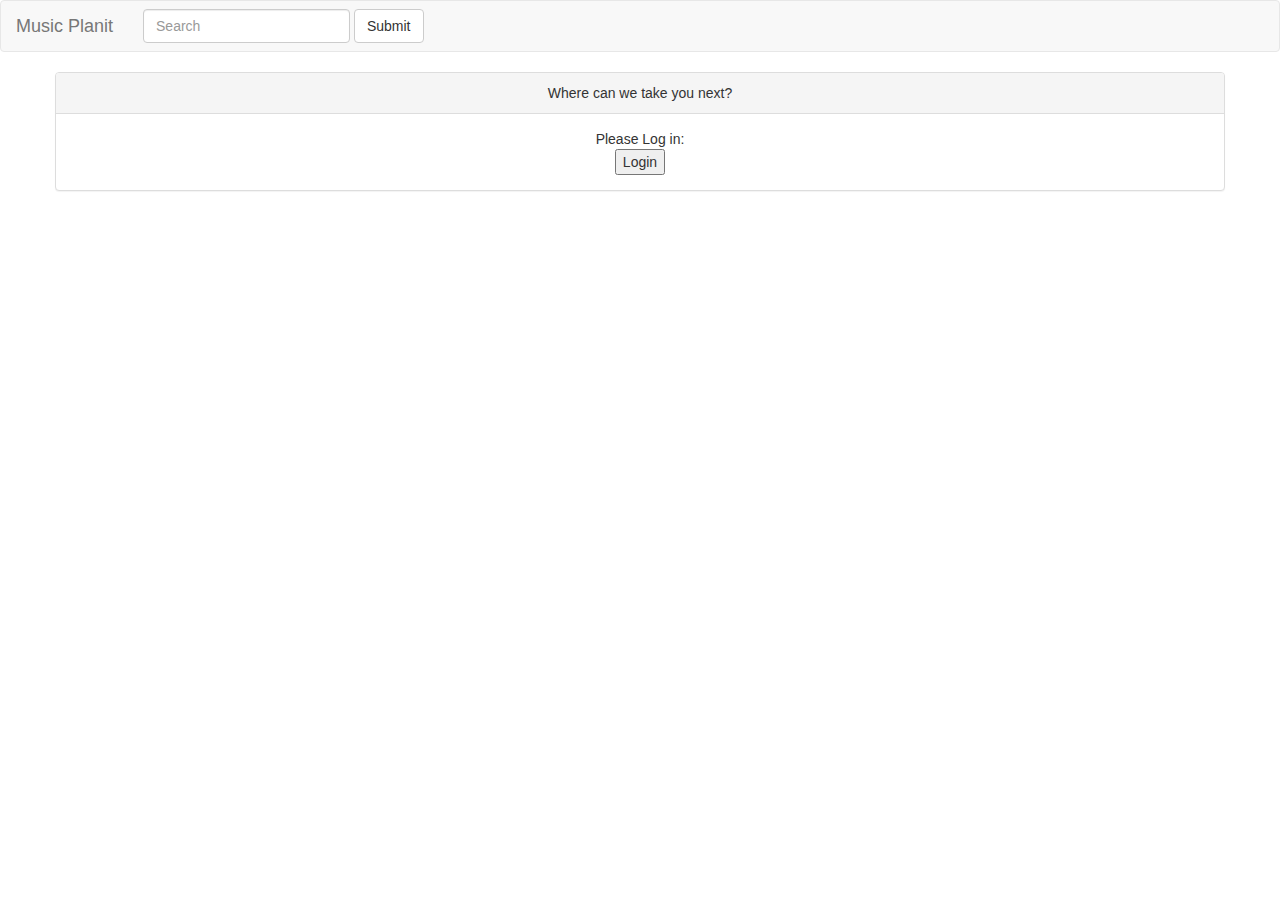
<file: index.html>
<!DOCTYPE html>
<html>
<head>
    <title>Music Planit - Concert Planning Done Right!</title>
    <link rel="stylesheet" type="text/css" href="assets/style.css">
    <link rel="stylesheet" href="https://maxcdn.bootstrapcdn.com/bootstrap/3.3.7/css/bootstrap.min.css" integrity="sha384-BVYiiSIFeK1dGmJRAkycuHAHRg32OmUcww7on3RYdg4Va+PmSTsz/K68vbdEjh4u"
        crossorigin="anonymous">
    <!-- Optional theme -->
    <link rel="stylesheet" href="https://bootswatch.com/cyborg/bootstrap.min.css">
</head>
<body>
    <nav class="navbar navbar-default">
        <div class="container-fluid">
            <!-- Brand and toggle get grouped for better mobile display -->
            <div class="navbar-header">
                <button type="button" class="navbar-toggle collapsed" data-toggle="collapse" data-target="#bs-example-navbar-collapse-1"
                    aria-expanded="false">
                    <span class="sr-only">Toggle navigation</span>
                </button>
                <a class="navbar-brand" href="#">Music Planit</a>
            </div>
            <!-- Collect the nav links, forms, and other content for toggling -->
            <div class="collapse navbar-collapse" id="bs-example-navbar-collapse-1">
                <form class="navbar-form navbar-left">
                    <div class="form-group">
                        <input type="text" class="form-control" placeholder="Search" id="searchString">
                    </div>
                    <button type="submit" class="btn btn-default" id="searchBtn">Submit</button>
                </form>
            </div>
            <!-- /.navbar-collapse -->
        </div>
        <!-- /.container-fluid -->
    </nav>
    <div class="container">
        <div class="row">
            <div class="panel panel-default">
    <div class="panel-heading text-center">Where can we take you next?</div>
    <div class="panel-body text-center">
    Please Log in:
    <br>
        <!-- Button to open the modal login form -->
        <button onclick="document.getElementById('id01').style.display='block'">Login</button>
        <!-- The Modal -->
        <div id="id01" class="modal">
            <span onclick="document.getElementById('id01').style.display='none'" class="close" title="Close Modal">&times;</span>
            <!-- Modal Content -->
            <form class="modal-content animate" action="/action_page.php">
                <div class="imgcontainer">
                    <img src="assets/images/img_avatar2.png" alt="Avatar" class="avatar img-circle img-responsive" height="200" width="200">
                </div>
                <div class="container">
                    <label>
                        <b>Username</b>
                    </label>
                    <input type="text" placeholder="Enter Username" name="uname" required>
                    <br>
                    <label>
                        <b>Password</b>
                    </label>
                    <input type="password" placeholder="Enter Password" name="psw" required>
                    <br>
                    <button type="submit">Login</button>
                    <input type="checkbox" checked="checked"> Remember me
                </div>
                <div class="container" style="background-color:#f1f1f1">
                    <button type="button" onclick="document.getElementById('id01').style.display='none'" class="cancelbtn">Cancel</button>
                    <span class="psw">Forgot
                        <a href="#">password?</a>
                    </span>
                </div>
            </form>
        </div>
    </div>
    </div>
    </div>
        </div>
        <script type="text/javascript" src="assets/app.js"></script>
    </body>
    
    </html>
</file>
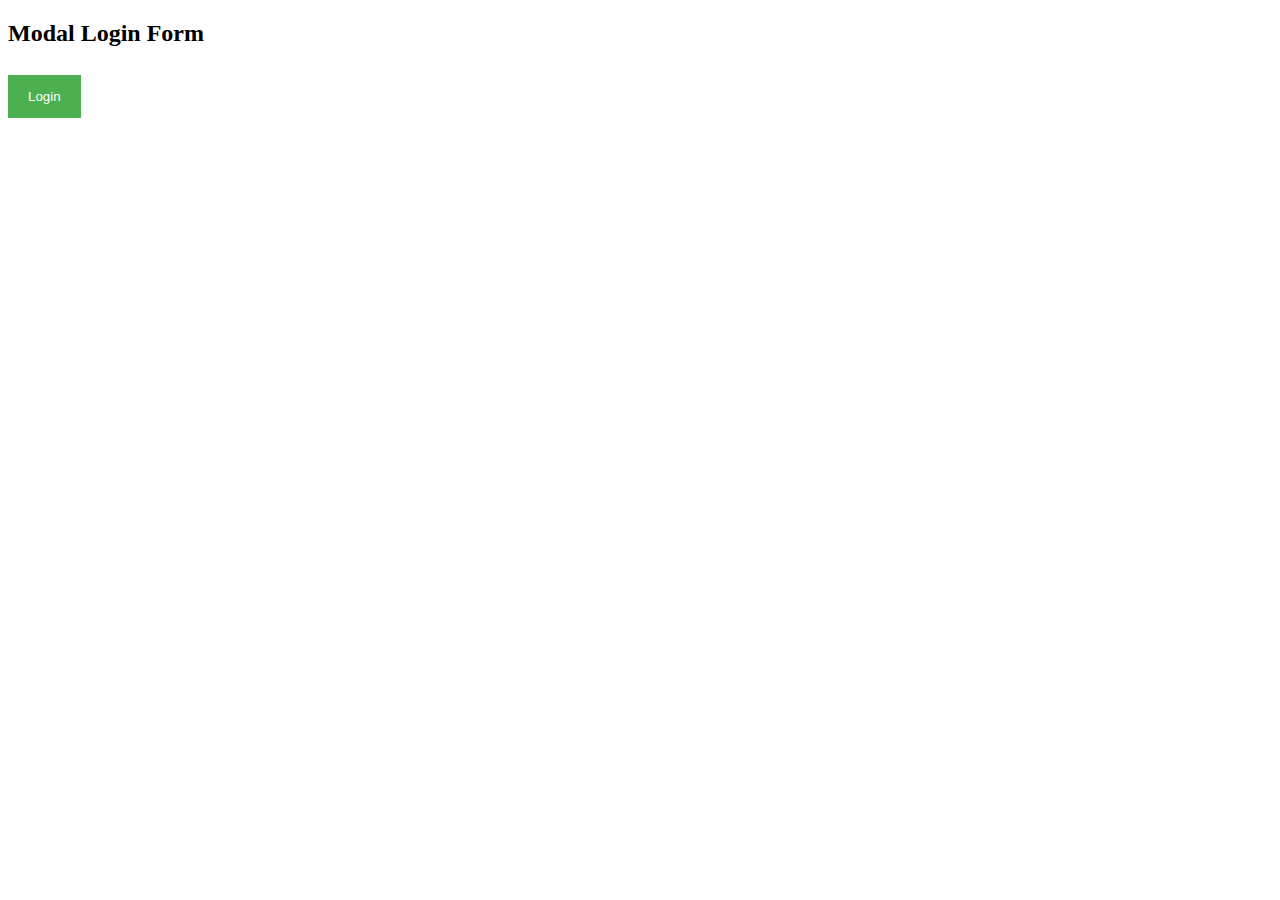
<file: login.html>
<!DOCTYPE html>
<html>
<style>
/* Full-width input fields */
input[type=text], input[type=password] {
    width: 100%;
    padding: 12px 20px;
    margin: 8px 0;
    display: inline-block;
    border: 1px solid #ccc;
    box-sizing: border-box;
}

/* Set a style for all buttons */
button {
    background-color: #4CAF50;
    color: white;
    padding: 14px 20px;
    margin: 8px 0;
    border: none;
    cursor: pointer;
    width: 100%;
}

button:hover {
    opacity: 0.8;
}

/* Extra styles for the cancel button */
.cancelbtn {
    width: auto;
    padding: 10px 18px;
    background-color: #f44336;
}

/* Center the image and position the close button */
.imgcontainer {
    text-align: center;
    margin: 24px 0 12px 0;
    position: relative;
}

img.avatar {
    width: 40%;
    border-radius: 50%;
}

.container {
    padding: 16px;
}

span.psw {
    float: right;
    padding-top: 16px;
}

/* The Modal (background) */
.modal {
    display: none; /* Hidden by default */
    position: fixed; /* Stay in place */
    z-index: 1; /* Sit on top */
    left: 0;
    top: 0;
    width: 100%; /* Full width */
    height: 100%; /* Full height */
    overflow: auto; /* Enable scroll if needed */
    background-color: rgb(0,0,0); /* Fallback color */
    background-color: rgba(0,0,0,0.4); /* Black w/ opacity */
    padding-top: 60px;
}

/* Modal Content/Box */
.modal-content {
    background-color: #fefefe;
    margin: 5% auto 15% auto; /* 5% from the top, 15% from the bottom and centered */
    border: 1px solid #888;
    width: 50%; /* Could be more or less, depending on screen size */
}

/* The Close Button (x) */
.close {
    position: absolute;
    right: 25px;
    top: 0;
    color: #000;
    font-size: 35px;
    font-weight: bold;
}

.close:hover,
.close:focus {
    color: red;
    cursor: pointer;
}

/* Add Zoom Animation */
.animate {
    -webkit-animation: animatezoom 0.6s;
    animation: animatezoom 0.6s
}

@-webkit-keyframes animatezoom {
    from {-webkit-transform: scale(0)} 
    to {-webkit-transform: scale(1)}
}
    
@keyframes animatezoom {
    from {transform: scale(0)} 
    to {transform: scale(1)}
}

/* Change styles for span and cancel button on extra small screens */
@media screen and (max-width: 300px) {
    span.psw {
       display: block;
       float: none;
    }
    .cancelbtn {
       width: 100%;
    }
}
</style>
<body>

<h2>Modal Login Form</h2>

<button onclick="document.getElementById('id01').style.display='block'" style="width:auto;">Login</button>

<div id="id01" class="modal">
  
  <form class="modal-content animate" action="/action_page.php">
    <div class="imgcontainer">
      <span onclick="document.getElementById('id01').style.display='none'" class="close" title="Close Modal">&times;</span>
      <img src="assets/images/img_avatar2.png" alt="Avatar" class="avatar">
    </div>

    <div class="container">
      <label><b>Username</b></label>
      <input type="text" placeholder="Enter Username" name="uname" required>

      <label><b>Password</b></label>
      <input type="password" placeholder="Enter Password" name="psw" required>
        
      <button type="submit">Login</button>
      <input type="checkbox" checked="checked"> Remember me
    </div>

    <div class="container" style="background-color:#f1f1f1">
      <button type="button" onclick="document.getElementById('id01').style.display='none'" class="cancelbtn">Cancel</button>
      <span class="psw">Forgot <a href="#">password?</a></span>
    </div>
  </form>
</div>

<script>
// Get the modal
var modal = document.getElementById('id01');

// When the user clicks anywhere outside of the modal, close it
window.onclick = function(event) {
    if (event.target == modal) {
        modal.style.display = "none";
    }
}
</script>

</body>
</html>
</file>
<file: assets/style.css>
/* The Modal (background) */
.modal {
    display: none; /* Hidden by default */
    position: fixed; /* Stay in place */
    z-index: 1; /* Sit on top */
    left: 0;
    top: 0;
    width: 100%; /* Full width */
    height: 100%; /* Full height */
    overflow: auto; /* Enable scroll if needed */
    background-color: rgb(0,0,0); /* Fallback color */
    background-color: rgba(0,0,0,0.4); /* Black w/ opacity */
    padding-top: 60px;
}

/* Modal Content/Box */
.modal-content {
    background-color: #fefefe;
    margin: 5px auto; /* 15% from the top and centered */
    border: 1px solid #888;
    width: 50%; /* Could be more or less, depending on screen size */
}

/* The Close Button */
.close {
    /* Position it in the top right corner outside of the modal */
    position: absolute;
    right: 25px;
    top: 0; 
    color: #000;
    font-size: 35px;
    font-weight: bold;
}

/* Close button on hover */
.close:hover,
.close:focus {
    color: red;
    cursor: pointer;
}

/* Add Zoom Animation */
.animate {
    -webkit-animation: animatezoom 0.6s;
    animation: animatezoom 0.6s
}

@-webkit-keyframes animatezoom {
    from {-webkit-transform: scale(0)} 
    to {-webkit-transform: scale(1)}
}

@keyframes animatezoom {
    from {transform: scale(0)} 
    to {transform: scale(1)}
}
</file>
